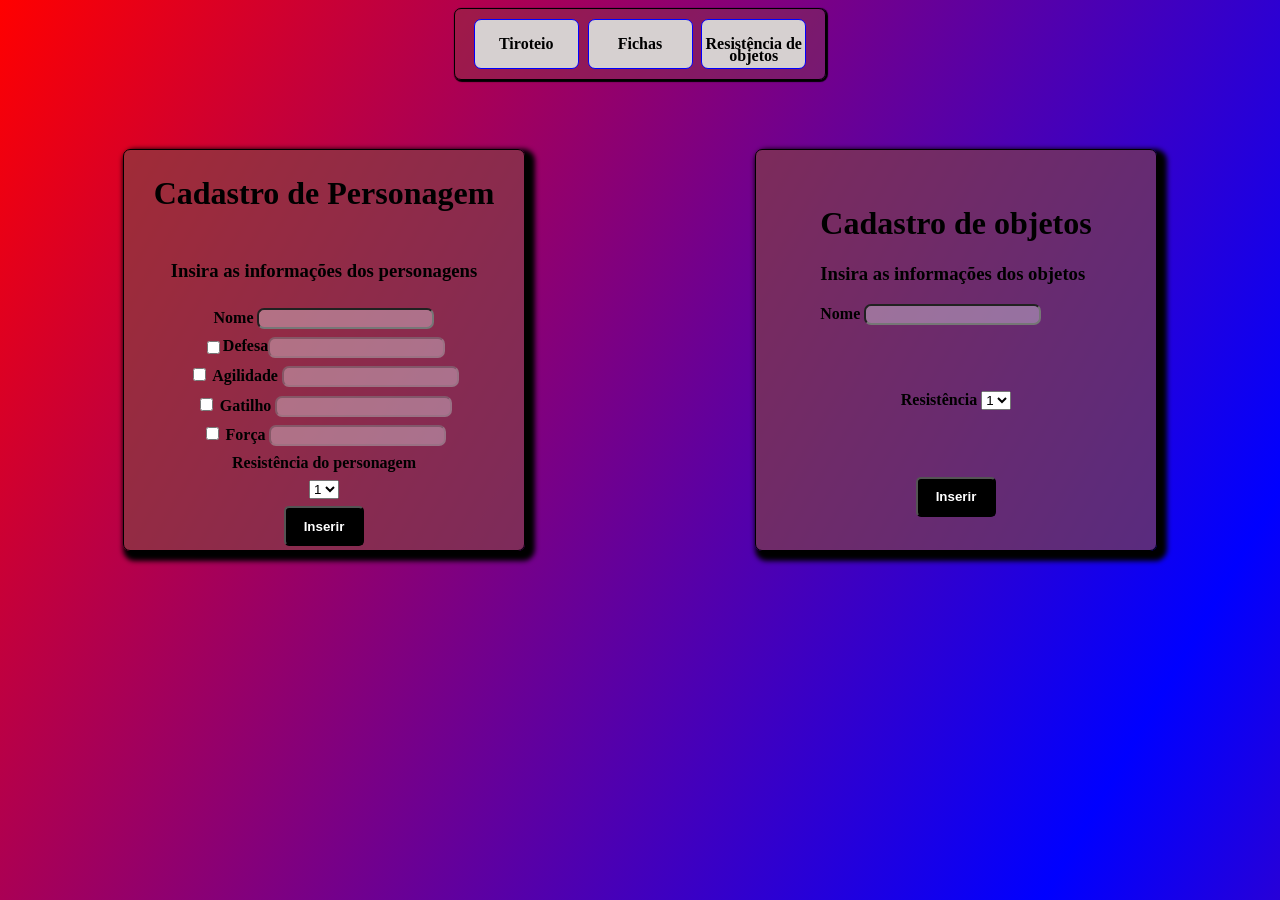
<file: index.html>
<!DOCTYPE html>
<html lang="en">

<head>
    <meta charset="UTF-8">
    <meta name="viewport" content="width=device-width, initial-scale=1.0">
    <link rel="stylesheet" href="estilo.css">
    <!-- Copie e cole exatamente esta linha no seu <head> -->
    <title>RPG Calcs</title>
</head>

<body>
    <nav>
        <div class="nav-div-a">
            <p><a href="./paginas/tiro.html">Tiroteio</a></p>
        </div>
        <div class="nav-div-a">
            <p><a href="./paginas/fichas.html">Fichas</a></p>
        </div>
        <div class="nav-div-a">
            <p><a href="./paginas/resistenciaObjeto.html">Resistência de objetos</a></p>
        </div>
    </nav>

    <div class="primeiraDiv">
        <div class="conteiner">
            <div class="conteiner-grid">
                <h1>Cadastro de Personagem</h1>      
                <h3>Insira as informações dos personagens</h3>
                <div>

                    <label>Nome</label>
                    <input type="text" id="nomePersonagem">
                </div>

                <div class="conteiner-grid-checkbox">
                    <input type="checkbox" class="shared" data-input="#numberDefesa"> Defesa
                    <input type="number" id="numberDefesa" max="30" disabled>
                </div>
                <div>
                    <input type="checkbox" class="shared" data-input="#numberAgilidade"> Agilidade
                    <input type="number" id="numberAgilidade" max="30" disabled>
                </div>
                <div>
                    <input type="checkbox" class="shared" data-input="#numberGatilho"> Gatilho
                    <input type="number" id="numberGatilho" max="30" disabled>
                </div>
                <div>
                    <input type="checkbox" class="shared" data-input="#numberForca"> Força
                    <input type="number" id="numberForca" max="30" disabled>
                </div>








                <label type="number">Resistência do personagem</label>
                <select id="resistencia">
                    <option value="um">1</option>
                    <option value="dois">2</option>
                    <option value="tres">3</option>
                    <option value="quatro">4</option>
                    <option value="5">5</option>
                </select>
                <div class="conteiner-btn">
                    <button id="btn_dados_personagem">Inserir</button>
                </div>
            </div>

            <div class="conteiner-objetos">
                <div>
                    <h1>Cadastro de objetos</h1>
                    <h3>Insira as informações dos objetos</h3>
                    <label>Nome</label>
                    <input type="text" id="nomeObjeto">
                </div>
                <div class="conetiner-objetos-select">
                    <label>Resistência</label>
                    <select id="resistenciaObjeto">
                        <option value="um" id="um">1</option>
                        <option value="dois" id="dois">2</option>
                        <option value="tres" id="tres">3</option>
                        <option value="quatro" id="quatro">4</option>
                        <option value="cinco" id="cinco">5</option>
                    </select>
                </div>
                <div class="conteiner-btn">
                    <button id="inserirDadosObjetos">Inserir</button>
                </div>
            </div>
        </div>
    </div>
    </div>    
    <!-- Copie e cole exatamente esta linha antes do seu <script> de lógica -->



    <div class="show">
        <div width="300px">
            <h1 id="textoAlerta">valor</h1>
        </div>
        <div width="300px">
            <button id="showBotao">OK</button>
        </div>    
    </div>
    <script src="./banco/banco.js"></script>
    <script src="./banco/bancoObjetos.js"></script>
    <script src="main.js"></script>
</body>
</html>
</file>
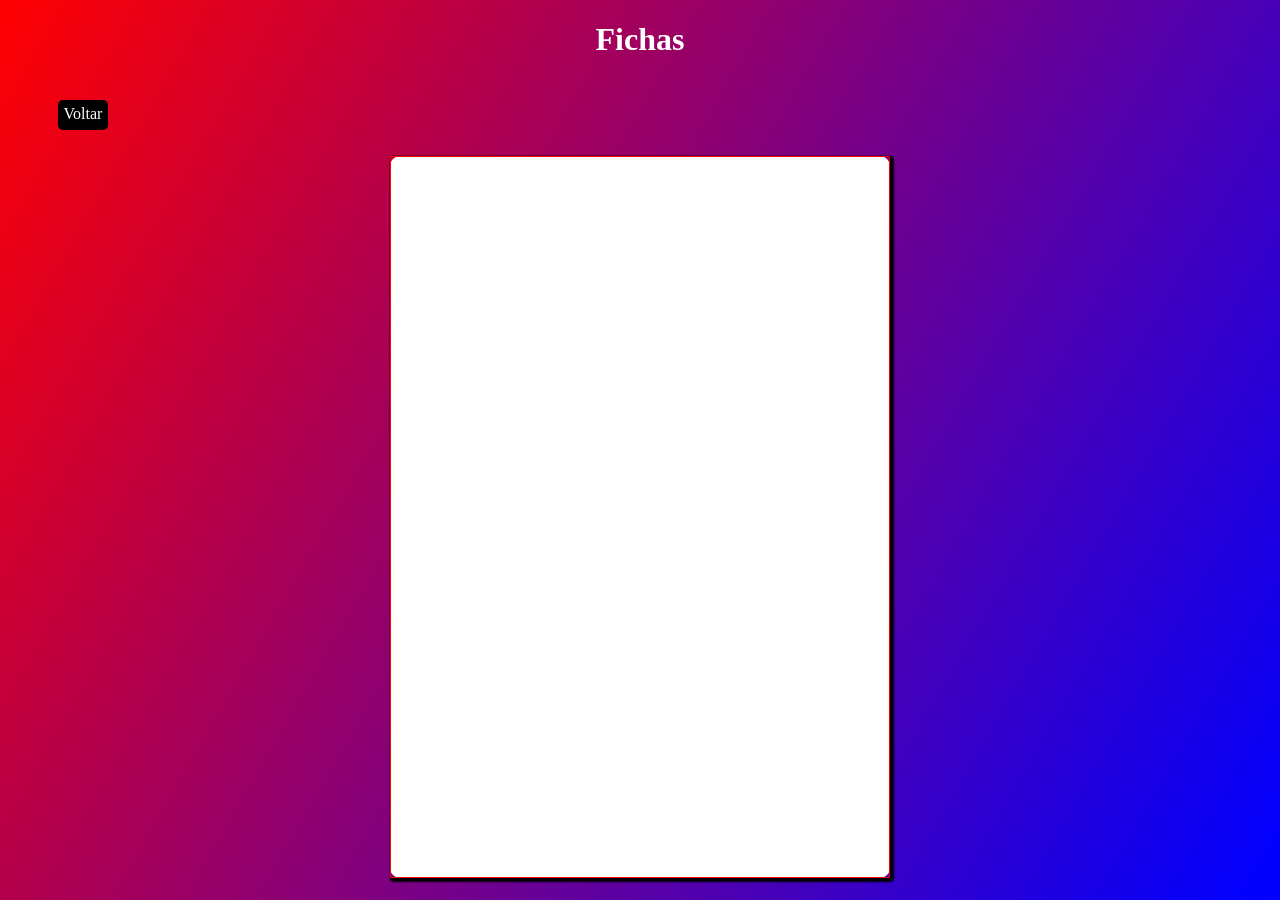
<file: paginas/fichas.html>
<!DOCTYPE html>
<html lang="en">

<head>
    <meta charset="UTF-8">
    <meta name="viewport" content="width=device-width, initial-scale=1.0">
    <link rel="stylesheet" href="../estilos/fichas.css">
    <title>Fichas</title>
</head>

<body>
    <h1> Fichas</h1>
    <p class="p"><a href="../index.html">Voltar</a></p>

    <div class="primeiraDiv">
        <div class="conteiner">


        </div>
    </div>
    <script src="../banco/banco.js"></script>
    <script src="../banco/bancoObjetos.js"></script>
    <script src="../scripts/fichas.js"></script>
</body>

</html>
</file>
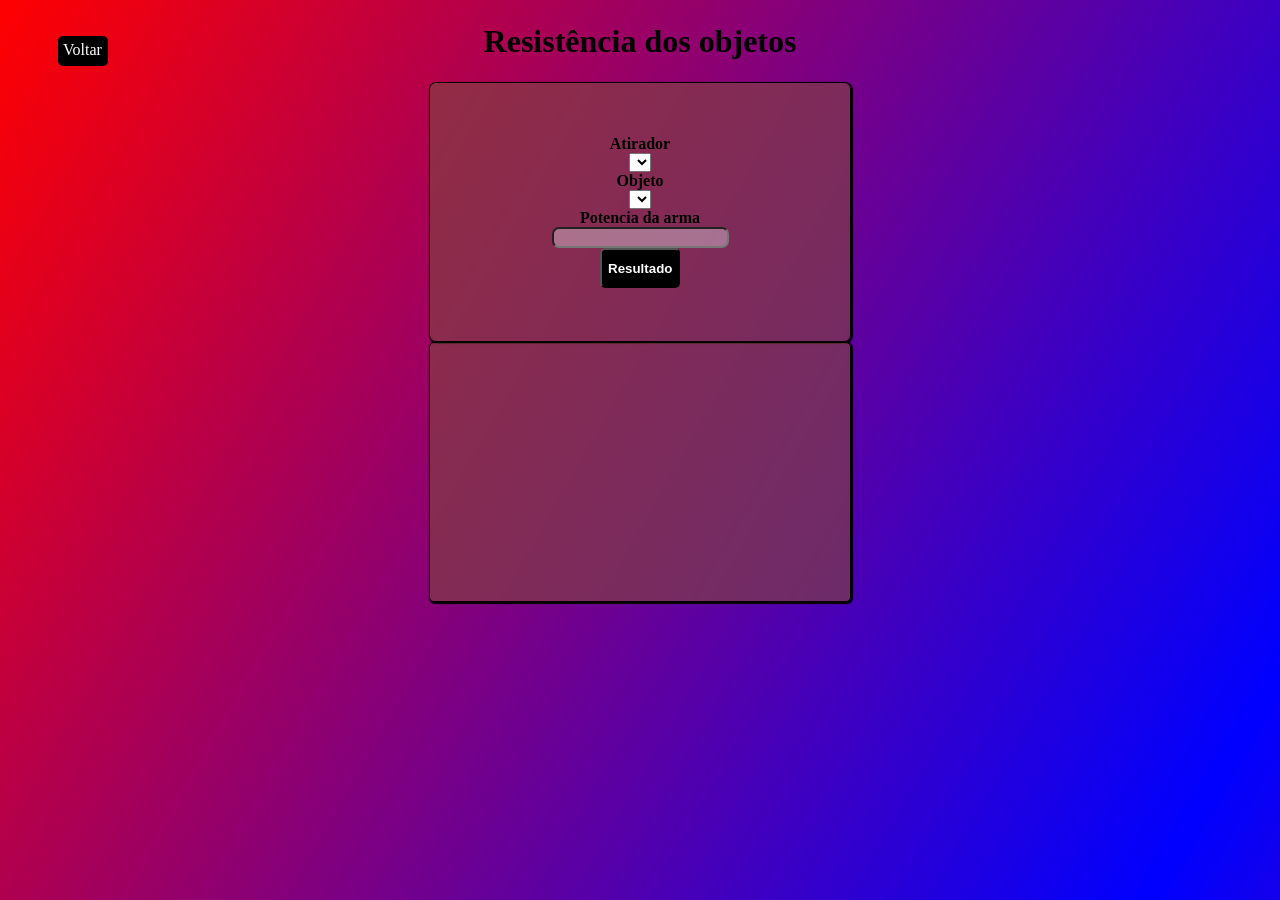
<file: paginas/resistenciaObjeto.html>
<!DOCTYPE html>
<html lang="en">
<head>
    <meta charset="UTF-8">
    <meta name="viewport" content="width=device-width, initial-scale=1.0">
    <link rel="stylesheet" href="../estilos/resistenciaObjEstilo.css">
    <title>Resistência dos objetos</title>
</head>
<body>
        <p class="p"><a href="../index.html">Voltar</a></p>
    <div class="conteiner">
        <h1>Resistência dos objetos</h1>
        <div class="conteiner-grid">
            <label>Atirador</label>
            <select id="atirador">           
            </select>
            <label>Objeto</label>
            <select id ='objeto'>
            </select>
            <label>Potencia da arma</label>
            <input type="number" id="potenciaArma">
            <div class="conteiner-button">
                 <button id="resultado">Resultado</button>
            </div>
        </div>
        <div class="telaResultado">

        </div>
    </div>
    <script  src="../banco/banco.js"></script>
    <script  src="../banco/bancoObjetos.js"></script>
    <script  src="../scripts/resistenciaObj.js"></script>
    
</body>
</html>
</file>
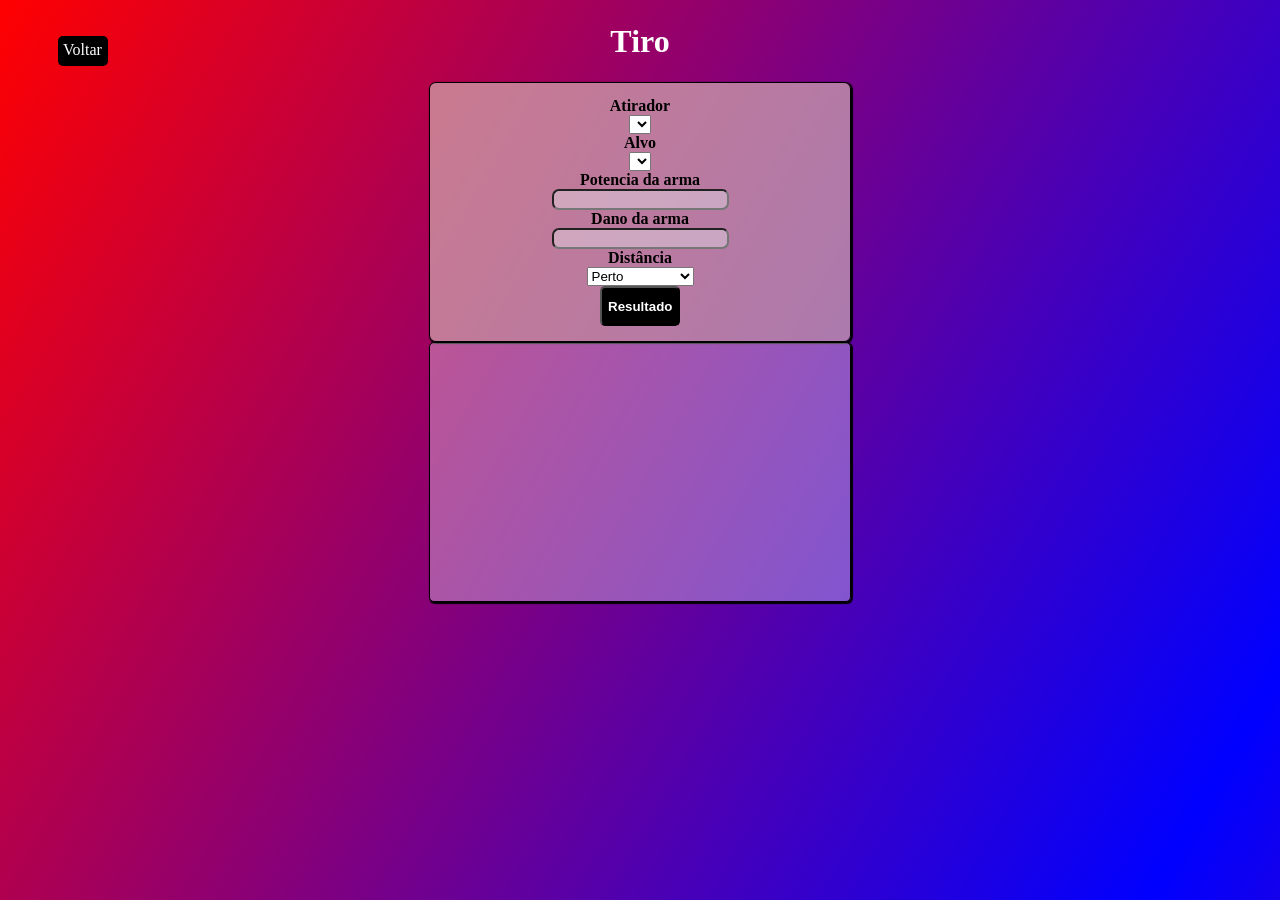
<file: paginas/tiro.html>
<!DOCTYPE html>
<html lang="en">

<head>
    <meta charset="UTF-8">
    <meta name="viewport" content="width=device-width, initial-scale=1.0">
    <link rel="stylesheet" href="../estilos/tiroEstilo.css">
    <title>Document</title>
</head>

<body id="body">
    <p class="p"><a href="../index.html">Voltar</a></p>
    <div class="conteiner">

        <h1>Tiro</h1>
        <div class="conteiner-grid">
            <label>Atirador</label>
            <select id="atirador">

            </select>
            <label>Alvo</label>
            <select id='alvo'>
            </select>
            <label>Potencia da arma</label>
            <input type="number" id="potenciaArma">
            <label>Dano da arma</label>
            <input tpe="number" id="danoArma" id="danoArma">
            <label>Distância</label>
            <select id="distancia">
                <option value="perto">Perto</option>
                <option value="longe">Longe</option>
                <option value="queimaRoupa">Queima roupa</option>
            </select>
            <div class="conteiner-button">
                <button id="resultado">Resultado</button>
            </div>
        </div>
        <div class="telaResultado">

        </div>
    </div>
    <script src="../banco/banco.js"></script>
    <script src="../banco/bancoObjetos.js"></script>
    <script src="../scripts/tiroScript.js"></script>
</body>

</html>
</file>
<file: estilo.css>
body{

  
  /* Gradiente alternando apenas entre Vermelho e Azul */
  background: linear-gradient(120deg, rgb(255, 0, 0), rgb(0, 0, 255), rgb(255, 0, 0));
  
  /* Mantém o fundo esticado para permitir o movimento */
  background-size: 200% 200%;
  
  /* Animação contínua e infinita */
  animation: efeitoRgbSemVerde 60s ease infinite;
}

/* Movimentação do fundo para misturar o vermelho e o azul */
@keyframes efeitoRgbSemVerde {
  0% {
    background-position: 0% 50%;
  }
  50% {
    background-position: 100% 50%;
  }
  100% {
    background-position: 0% 50%;
  }
}



nav{
    display: flex;
    flex-direction: row;
    justify-content: space-evenly;
    width: 350px;
    height:50px;
    margin:auto;
    border:1px solid black;
    box-shadow: 1px 1px 1px 1px;
    background-color: rgba(129, 66, 66, 0.377);
    padding: 1px 10px 0px 10px;
    border-radius:7px;
    padding:10px
}
 .nav-div-a{
     width:99px;
     height:auto;
     background-color: rgb(214, 208, 208);
     border-radius:7px;
     text-align: center;
     line-height:12px;
     padding:2px;
     border:solid 1px blue
 }
 .nav-div-a:hover{
    background-color: black;
    color:red;
    border:solid 1px red
 }
a{
     text-decoration:none;
     font-size: 16px;
     font-weight: bold;
     color:inherit
}
.primeiraDiv{
    position:relative;
    top:70px
    
}
.conteiner{
    display: flex;
    flex-direction: row;
    width:auto;
    height:400px;
    margin:auto;
    align-items: center;
    justify-content:space-around;
    border-radius:2px;
}
.conteiner-grid{
  display: flex;
  flex-direction: column;
    width:400px;
    height:400px;
    border:1px solid black;
    box-shadow: 5px 5px 5px 5px;
    justify-content:space-around;
    align-items: center;
    border-radius:7px;
    background-color:rgba(129, 66, 66, 0.651);
    font-weight: bold;
}
.conteiner-grid:hover{
    border:1px solid white
}
.conteiner-objetos{
    display: flex;
    flex-direction: column;
    width:400px;
    height:400px;
    border:1px solid black;
    box-shadow: 5px 5px 5px 5px;
    justify-content:space-around;
    align-items: center;
    border-radius:7px;
    background-color: rgba(129, 66, 66, 0.651);
    font-weight: bold;  
}
.conteiner-objetos:hover{
    border:1px solid white
}
.conteiner-grid-checkbox{
    display:flex;

}
input{
    border-radius:7px;
    background-color: rgba(240, 248, 255, 0.342);
}

button{
    width:80px;
    height:40px;
    color:white;
    background-color: black;
    border-radius:5px;
    font-weight: bold;
    cursor:pointer
}
button:hover{
    background-color: rgba(0, 0, 0, 0.589);
    color:red;
}

.checkbox{
    cursor:pointer;
}

.show{
    position: fixed;
    display: flex;
    flex-direction: column;
    left:800px;
    top:300px;
    width:300px;
    height: 150px;
    text-align: center;
    color:white;
    visibility: hidden;
}
.show div{
  box-shadow: 4px 4px 4px 4px black;;
  /* Gradiente alternando apenas entre Vermelho e Azul */
  background: linear-gradient(120deg, rgb(255, 0, 0), rgb(0, 0, 255), rgb(255, 0, 0));
  
  /* Mantém o fundo esticado para permitir o movimento */
  background-size: 200% 200%;
  
  /* Animação contínua e infinita */
  animation: efeitoRgbSemVerde 40s ease infinite;
}

/* Movimentação do fundo para misturar o vermelho e o azul */
@keyframes efeitoRgbSemVerde {
  0% {
    background-position: 0% 50%;
  }
  50% {
    background-position: 100% 50%;
  }
  100% {
    background-position: 0% 50%;
  }
}

#showBotao{
    width:80px;
    height:40px;
    color:white;
    background-color: black;
    border-radius:5px;
    font-weight: bold;
    cursor:pointer
}
</file>
<file: estilos/fichas.css>
body{
    text-align: center;
  
  /* Gradiente alternando apenas entre Vermelho e Azul */
  background: linear-gradient(120deg, rgb(255, 0, 0), rgb(0, 0, 255), rgb(255, 0, 0));
  
  /* Mantém o fundo esticado para permitir o movimento */
  background-size: 200% 200%;
  
  /* Animação contínua e infinita */
  animation: efeitoRgbSemVerde 60s ease infinite;
}

/* Movimentação do fundo para misturar o vermelho e o azul */
@keyframes efeitoRgbSemVerde {
  0% {
    background-position: 0% 50%;
  }
  50% {
    background-position: 100% 50%;
  }
  100% {
    background-position: 0% 50%;
  }
}

.p{
    position: relative;
    left:50px;
    top:20px;
    width:40px;
    height:20px;
    padding:5px;
    border-radius:5px;
    background-color: black;
    color:white;
}

h1{color:white}
.p:hover{
    background-color: white;
    color:red
}
a{
    text-decoration: none;
    color:inherit;
}

.primeiraDiv{
    position:relative;
    top:30px;
    width:500px;
    background-color: white;
    margin:auto;
    border-radius:10px;   
}
.conteiner{
    display: flex;
    flex-direction: column;
    width:auto;
    height:700px;
    margin:auto;
    align-items: center;
    justify-content:space-around;
    border-radius:10px;
    border:1px solid red;
    color:black;
    border-radius:2px 2px 2px 2px;
    box-shadow: 2px 2px 2px 2px;
    overflow: auto;
    padding:10px 10px 10px 10px;
    justify-content: space-between;
}
</file>
<file: estilos/resistenciaObjEstilo.css>
body{

  
  /* Gradiente alternando apenas entre Vermelho e Azul */
  background: linear-gradient(120deg, rgb(255, 0, 0), rgb(0, 0, 255), rgb(255, 0, 0));
  
  /* Mantém o fundo esticado para permitir o movimento */
  background-size: 200% 200%;
  
  /* Animação contínua e infinita */
  animation: efeitoRgbSemVerde 60s ease infinite;
}

/* Movimentação do fundo para misturar o vermelho e o azul */
@keyframes efeitoRgbSemVerde {
  0% {
    background-position: 0% 50%;
  }
  50% {
    background-position: 100% 50%;
  }
  100% {
    background-position: 0% 50%;
  }
}
.p{
    position: relative;
    left:50px;
    top:20px;
    width:40px;
    height:20px;
    padding:5px;
    border-radius:5px;
    background-color: black;
    color:white;
}
.p:hover{
    background-color: white;
    color:red
}
a{
    text-decoration: none;
    color:inherit
}

.conteiner{
    display: flex;
    flex-direction: column;
    width:500px;
    height:600px;
    margin:auto;
    align-items: center;
    border-radius:2px;
    position: relative;
    top:-60px
}
.conteiner-grid{
  display: flex;
  flex-direction: column;
    width:400px;
    height:400px;
    border:1px solid black;
    box-shadow: 1px 1px 1px 1px;
    justify-content: center;
    padding:10px 10px 10px 10px;
    border-radius:5px;

    align-items: center;
    border-radius:7px;
    background-color:rgba(129, 66, 66, 0.651);
    font-weight: bold;
}
.telaResultado{
    display: flex;
    justify-content: center;
    width:400px;
    height:400px;
    border:solid 1px black;
    background-color:rgba(129, 66, 66, 0.651);
    box-shadow:1px 1px 1px 1px;
    padding:10px 10px 10px 10px;
    border-radius:5px;
    overflow: auto;
}

input{
    border-radius:7px;
    background-color: rgba(240, 248, 255, 0.342);
    
}
input::-webkit-outer-spin-button,
input::-webkit-inner-spin-button {
    /* display: none; <- Crashes Chrome on hover */
    -webkit-appearance: none;
    margin: 0; /* <-- Apparently some margin are still there even though it's hidden */
}


button{
    width:80px;
    height:40px;
    color:white;
    background-color: black;
    border-radius:5px;
    font-weight: bold;
    cursor:pointer
}
button:hover{
    background-color: rgba(0, 0, 0, 0.589);
    color:red;
}
</file>
<file: estilos/tiroEstilo.css>
body{

  
  /* Gradiente alternando apenas entre Vermelho e Azul */
  background: linear-gradient(120deg, rgb(255, 0, 0), rgb(0, 0, 255), rgb(255, 0, 0));
  
  /* Mantém o fundo esticado para permitir o movimento */
  background-size: 200% 200%;
  
  /* Animação contínua e infinita */
  animation: efeitoRgbSemVerde 60s ease infinite;
}

/* Movimentação do fundo para misturar o vermelho e o azul */
@keyframes efeitoRgbSemVerde {
  0% {
    background-position: 0% 50%;
  }
  50% {
    background-position: 100% 50%;
  }
  100% {
    background-position: 0% 50%;
  }
}
.p{
    position: relative;
    left:50px;
    top:20px;
    width:40px;
    height:20px;
    padding:5px;
    border-radius:5px;
    background-color: black;
    color:white;
}


h1{
    color:white;
    text-align: center;
}
.p:hover{
    background-color: white;
    color:red
}
a{
    text-decoration: none;
    color:inherit
}

.conteiner{
    display: flex;
    flex-direction: column;
    width:500px;
    height:600px;
    margin:auto;
    align-items: center;
    border-radius:2px;
    position: relative;
    top:-60px
}
.conteiner-grid{
  display: flex;
  flex-direction: column;
    width:400px;
    height:400px;
    border:1px solid black;
    box-shadow: 1px 1px 1px 1px;
    justify-content: center;
    padding:10px 10px 10px 10px;
    border-radius:5px;

    align-items: center;
    border-radius:7px;
    background-color:rgba(214, 188, 181, 0.651);
    font-weight: bold;
}
.telaResultado{
    display: flex;
    justify-content: center;
    width:400px;
    height:400px;
    border:solid 1px black;
    box-shadow:1px 1px 1px 1px;
    padding:10px 10px 10px 10px;
     border-radius:5px;
    background-color:  rgba(240, 248, 255, 0.342);
     overflow: auto;
}

input{
    border-radius:7px;
    background-color: rgba(240, 248, 255, 0.342);
    
}
input::-webkit-outer-spin-button,
input::-webkit-inner-spin-button {
    /* display: none; <- Crashes Chrome on hover */
    -webkit-appearance: none;
    margin: 0; /* <-- Apparently some margin are still there even though it's hidden */
}


button{
    width:80px;
    height:40px;
    color:white;
    background-color: black;
    border-radius:5px;
    font-weight: bold;
    cursor:pointer
}
button:hover{
    background-color: rgba(0, 0, 0, 0.589);
    color:red;
}
</file>
